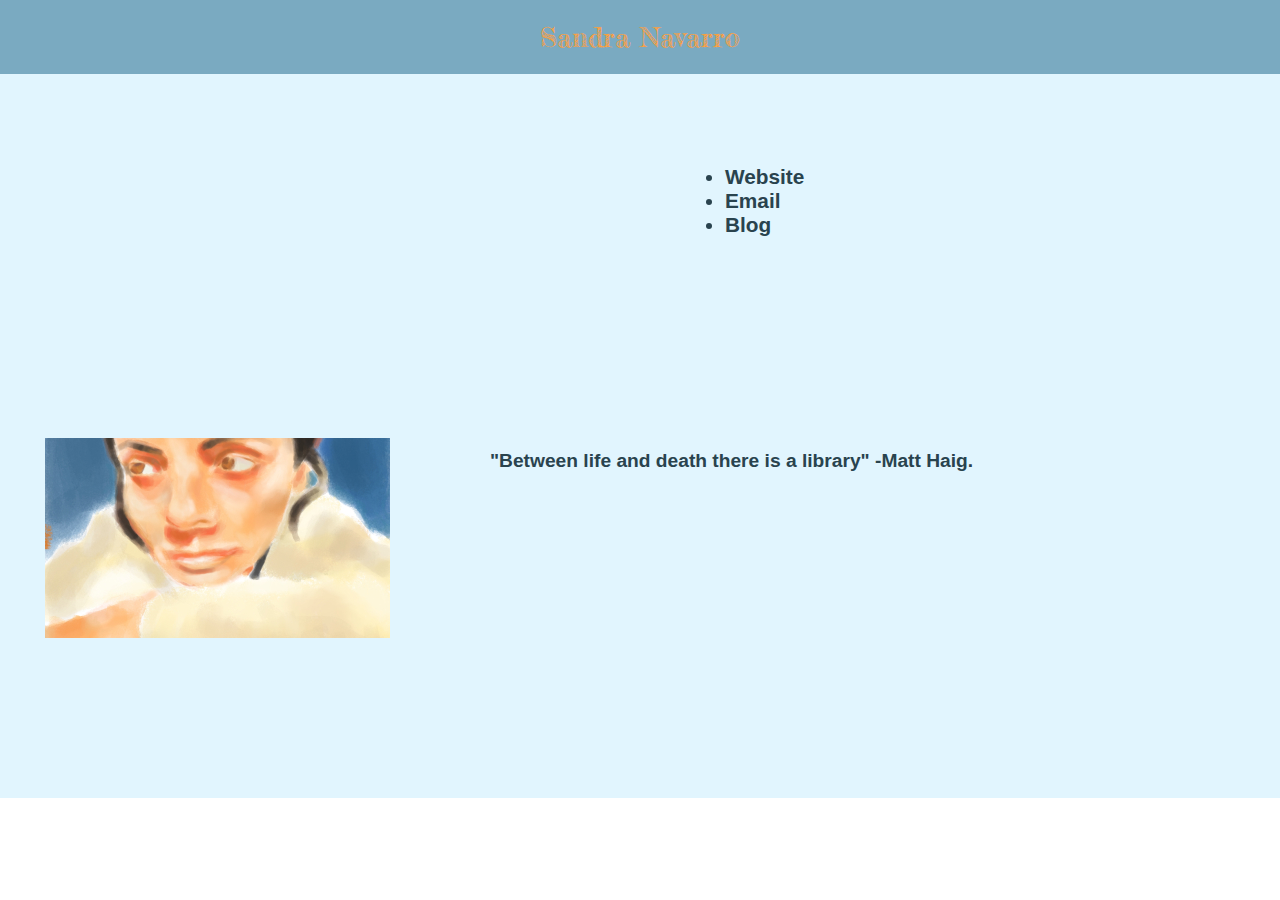
<file: index.html>
<html lang="en">
<head>
    <meta charset="UTF-8">
    <meta http-equiv="X-UA-Compatible" content="IE=edge">
    <meta name="viewport" content="width=device-width, initial-scale=1.0">
    <title>sandranavarro</title>

    <link rel="stylesheet" href="style.css">

</head>
<body>
   
    <link rel="preconnect" href="https://fonts.googleapis.com">
<link rel="preconnect" href="https://fonts.gstatic.com" crossorigin>
<link href="https://fonts.googleapis.com/css2?family=Fredericka+the+Great&display=swap" rel="stylesheet">

<link rel="preconnect" href="https://fonts.googleapis.com">
<link rel="preconnect" href="https://fonts.gstatic.com" crossorigin>
<link href="https://fonts.googleapis.com/css2?family=Source+Sans+Pro:ital,wght@0,300;0,600;1,300&display=swap" rel="stylesheet">

<div class="header">
    <h1>Sandra Navarro</h1>
</div>

<div class="links">
    <div class="links-in">
        <div class="links-inner">
            <ul>
                <li><a href="https://sgnstudios.com/">Website</a></li>
                <li><a href="mailto:sgnastudios@gmail.com">Email</a></li>
                <li><a href="#">Blog</a></li>
            </ul>
    </div>
    </div>

<div class="intro">
<div class="intro-inner">
    <img src="images/newportrait.jpg" alt="artist painting looking to the distance">
    <h1>"Between life and death there is a library" -Matt Haig.</h1>
</div>
</div>


</body>
</html>
</file>
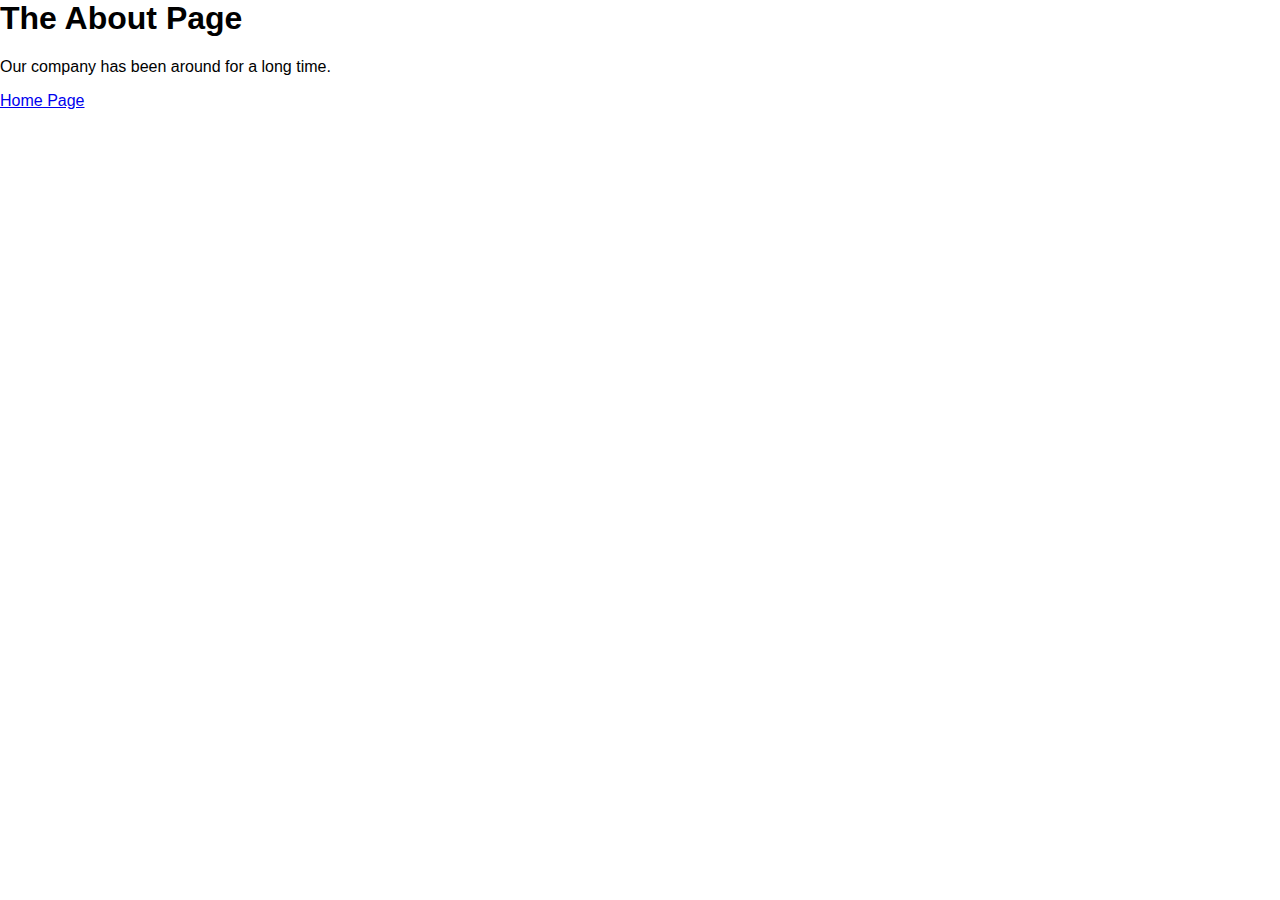
<file: links.html>
<html lang="en">
<head>
    <meta charset="UTF-8">
    <meta http-equiv="X-UA-Compatible" content="IE=edge">
    <meta name="viewport" content="width=device-width, initial-scale=1.0">
    <title>My Page</title>
    <link rel="stylesheet" href="style.css">
</head>
<body>
    <h1>The About Page</h1>
    <p>Our company has been around for a long time.</p>
    <a href="index.html">Home Page</a>
</body>
</html>
</file>
<file: style.css>
body{
    font-family: "Sourse Sans Pro" , sans-serif;
    margin: 0;
}

.header h1 {
    font-family: "Fredericka the Great" , sans-serif;
    font-size: 1.7rem;
    background-color: #7aaac1;
    color: #fe9f3d;
    display: flex;
    justify-content: center;
    font-weight: normal;
    padding:20px;
    margin: 0;
}

.intro {
    background-color: #e1f5fe;
    padding: 135px 20px;
    color: #29434e;
    display: flex;
    font-size: .6rem;
    font-weight: normal;
}

.intro-inner {
    display: grid;
    grid-template-columns: repeat(auto-fit, minmax(100px, 1fr));
    grid-column-gap: 100px;
    display: flex;
} 

.links {
    background-color: #e1f5fe;
    padding: 25px;
    color: #29434e;
    font-weight: bold;
    font-size: 1.3rem;
    list-style: none;
}

.links-inner {
    list-style: none;
}

.links-in {
    padding: 45px 660px;
    list-style: none;
}

.links-inner a {
    color: #29434e;
    text-decoration: none;
    list-style: none;
}

.links-inner a:hover {
    color: #7aaac1;
}
</file>
